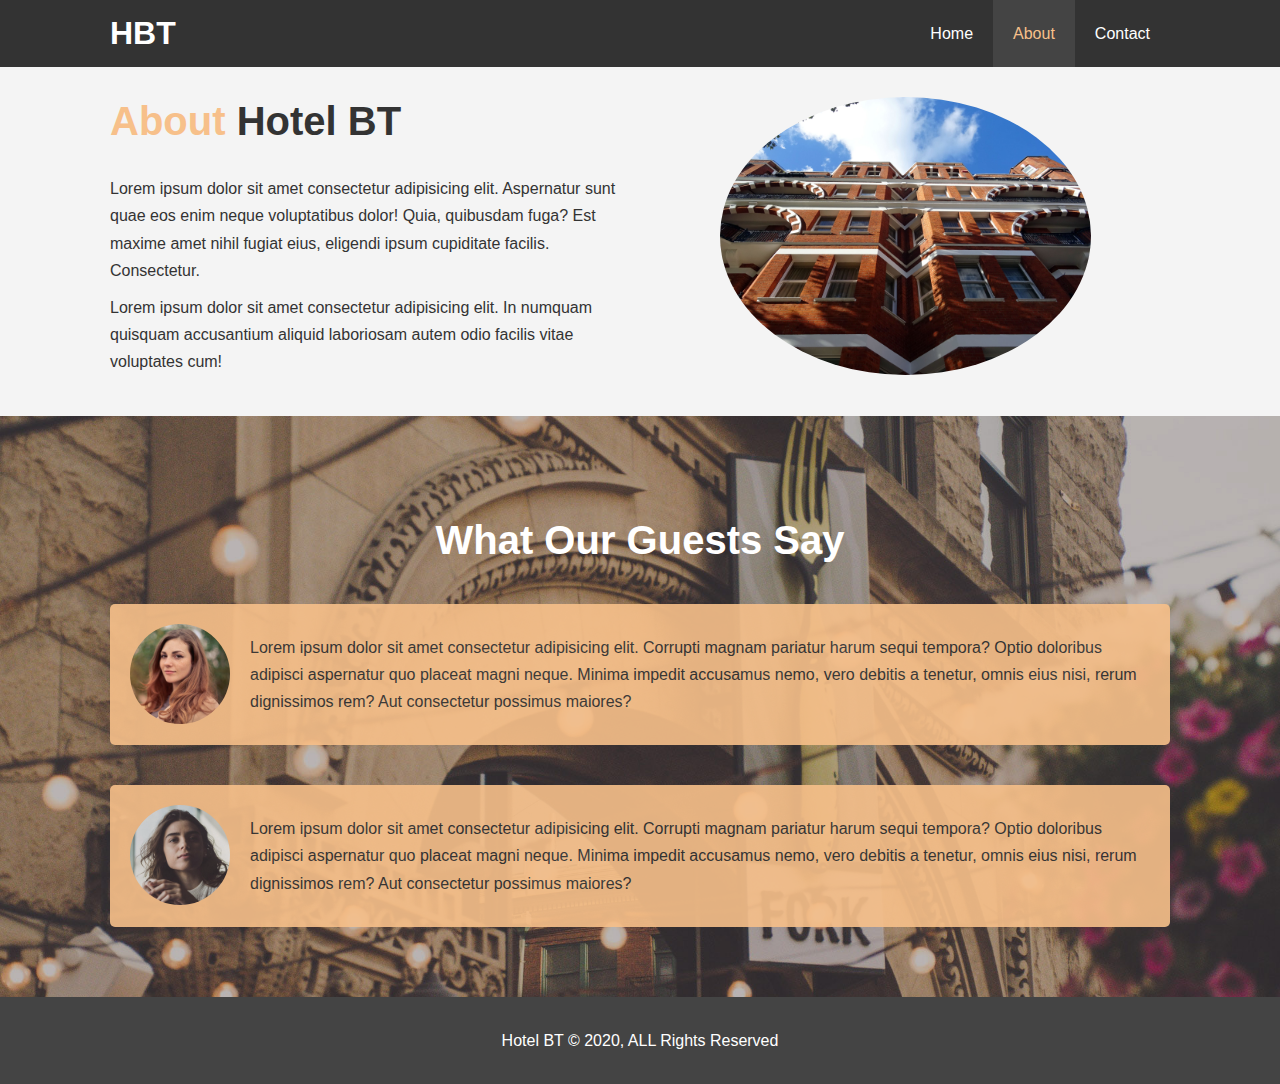
<file: about.html>
<!DOCTYPE html>
<html lang="en">
<head>
  <meta charset="UTF-8">
  <meta name="viewport" content="width=device-width, initial-scale=1.0">
  <meta name="description" content="Welcome to the most esxtraordinary hotel in Boston Massachusetts">
  <meta name="keywords" content="hotel,boston hotel,new england hotel">
  <link rel="stylesheet" href="css/style.css">
  <link rel="stylesheet" media="screen and (max-width: 768px)" href="css/mobile.css"> 
  <title>Hotel BT | About</title>
</head>
<body>
  <header>
    <nav class="navbar">
      <div class="container">
        <h1 class="logo"><a href="index.html">HBT</a></h1>
        <ul>
          <li><a href="index.html">Home</a></li>
          <li><a class="current" href="about.html">About</a></li>
          <li><a href="contact.html">Contact</a></li>
        </ul>
      </div>    
    </nav>
  </header>

  <section id="about-info" class="bg-light py-3">
    <div class="container">
      <div class="info-left">
        <h1 class="l-heading"><span class="text-primary">About</span> Hotel BT</h1>
        <p>Lorem ipsum dolor sit amet consectetur adipisicing elit. Aspernatur sunt quae eos enim neque voluptatibus dolor! 
          Quia, quibusdam fuga? Est maxime amet nihil fugiat eius, eligendi ipsum cupiditate facilis. Consectetur.</p>
        <p>Lorem ipsum dolor sit amet consectetur adipisicing elit. In numquam quisquam accusantium aliquid laboriosam 
          autem odio facilis vitae voluptates cum!</p>
      </div>
      <div class="info-right">
        <img src="./img/photo-2.jpg" alt="hotel">
      </div>
    </div>
  </section>
  <div class="clr"></div>
  <section id="testimonials" class="py-3">
    <div class="container">
      <h2 class="l-heading">What Our Guests Say</h2>
      <div class="testimonials bg-primary">
        <img src="./img/person-1.jpg" alt="Samantha">
        <p>Lorem ipsum dolor sit amet consectetur adipisicing elit. Corrupti magnam pariatur harum sequi tempora? 
          Optio doloribus adipisci aspernatur quo placeat magni neque. Minima 
          impedit accusamus nemo, vero debitis a tenetur, omnis eius nisi, rerum dignissimos rem? 
          Aut consectetur possimus maiores?</p>
      </div>

      <div class="testimonials bg-primary">
        <img src="./img/person-2.jpg" alt="Jenn">
        <p>Lorem ipsum dolor sit amet consectetur adipisicing elit. Corrupti magnam pariatur harum sequi tempora? 
          Optio doloribus adipisci aspernatur quo placeat magni neque. Minima 
          impedit accusamus nemo, vero debitis a tenetur, omnis eius nisi, rerum dignissimos rem? 
          Aut consectetur possimus maiores?</p>
      </div>
    </div>
  </section>
  <footer class="main-footer"> 
    <p>Hotel BT &copy; 2020, ALL Rights Reserved</p>
  </footer>
</body>
</html>
</file>
<file: css/mobile.css>
.navbar .logo {
  float: none;
  text-align: center;
}

.navbar ul, .navbar ul li {
  float: none;
}

.navbar ul li a {
  padding: 5px;
  border-bottom: #444 dotted 1px;
}

/* Showcase */
.showcase {
  height: 100%;
}

.showcase .showcase-content {
  padding-top: 70px;
  padding-bottom: 30px;
}

/* Home Info */
#home-info {
  height: 550px;
}

#home-info .info-img {
  display: none;
}

#home-info .info-content {
  float: none;
  width: 100%;
}

/* Boxes */
.box {
  float: none;
  width: 100%;
}

/* About */
#about-info .info-right,
#about-info .info-left {
  float: none;
  width: 100%;
}

#about-info .info-right {
  margin-top: 30px;
}

.l-heading {
  text-align: center;
}

/* Contact */
#contact-info .box {
  border-bottom: #444 dotted 1px;
}
</file>
<file: css/style.css>
/* Reset */
* {
  margin: 0;
  padding: 0;
  box-sizing: border-box;
}

/* Main Styling */
html,body {
  font-family: 'Segoe UI', 'Segoe UI', Tahoma, Verdana, sans-serif;
  line-height: 1.7em;
}

a {
  color: #333;
  text-decoration: none;
}

h1, h2, h3 {
  padding-bottom: 20px;
}

p {
  margin: 10px 0;
}

/* Utility Classes */
.container {
  margin: auto;
  max-width: 1100px;
  overflow: auto;
  padding: 0 20px;
}

.text-primary {
  color: #f7c08a;
}

.lead {
  font-size: 20px;
}

.btn {
  display: inline-block;
  font-size: 18px;
  color: #fff;
  background: #333;
  padding: 13px 20px;
  border: none;
  cursor: pointer;  
}

.btn:hover {
  background: #f7c08a;
  color: #333;
}

.btn-light {
  background: #f4f4f4;
  color: #333;
}

.bg-dark {
  background: #333;
  color: #fff;
}

.bg-light {
  background: #f4f4f4;
  color: #333;
}

.bg-primary {
  background: #f7c08a;
  color: #333;
}

.clr {
  clear: both;
}

.l-heading {
  font-size: 40px;
  line-height: 1.2;
}

/* Padding */
.py-1 { padding: 10px 0px; }
.py-2 { padding: 20px 0px; }
.py-3 { padding: 30px 0px; }

/* Navbar */
.navbar {
  background-color: #333;
  color: #fff;
  overflow: auto;
}

.navbar a {
  color: #fff;
}

.navbar .logo {
  float: left;
  padding-top: 20px;
}

.navbar ul {
  list-style: none;
  float: right;
}

.navbar ul li {
  float: left;
}

.navbar li a {
  display: block;
  padding: 20px;
  text-align: center;
}

.navbar ul li a:hover, 
.navbar ul li a.current {
  background: #444;
  color: #f7c08a;
}

/* Showcase */
.showcase {
  background: url('../img/showcase.jpg') no-repeat center center/cover;
  /* ./ means current folder
     ../ means outside of folder */
     height: 600px;
}

.showcase .showcase-content {
  color: #fff;
  text-align: center;
  padding-top: 170px;
}

.showcase .showcase-content h1 {
  font-size: 60px;
  line-height: 1.2em;
}

.showcase .showcase-content p {
  padding-bottom: 20px;
  line-height: 1.7em;
}

/* Home Info */
#home-info {
  height: 450px;
}

#home-info .info-img {
  float: left;
  width: 50%;
  background: url(../img/photo-1.jpg) no-repeat;
  min-height: 100%
}

#home-info .info-content {
  float: right;
  width: 50%;
  height: 100%;
  text-align: center;
  padding: 50px 30px;
  overflow: hidden;
}

#home-info .info-content p {
  padding-bottom: 30px;
}

/* Features */
.box {
  float: left;
  width: 33.3%;
  padding: 50px;
  text-align: center;
}

.box i {
  margin-bottom: 10px;
}

/* About Info */
#about-info .info-right {
  float: right;
  width: 50%;
  min-height: 100%;
}

#about-info .info-right img {
  display: block;
  margin: auto;
  width: 70%;
  border-radius: 50%;
}

#about-info .info-left {
  float: left;
  width: 50%;
  min-height: 100%;
}

/* Testimonials */
#testimonials {
  height: 100%;
  background: url('../img/test-bg.jpg') no-repeat center center/cover;
  padding-top: 100px;
}

#testimonials h2 {
  color: #fff;
  text-align: center;
  padding-bottom: 40px;
}

#testimonials .testimonials{
  padding: 20px;
  margin-bottom: 40px;
  border-radius: 5px;
  opacity: 0.9;
}

#testimonials .testimonials img {
  width: 100px;
  float: left;
  margin-right: 20px;
  border-radius: 50%;
}

/* Contact Form */
#contact-form .form-group {
  margin-bottom: 20px;
}

#contact-form label {
  display: block;
  margin-bottom: 5px;
}

#contact-form input, 
#contact-form textarea {
  width: 100%;
  padding: 10px;
  border: 1px #ddd solid;
}

#contact-form textarea {
  height: 200px;
}

#contact-form input:focus,
#contact-form textarea:focus {
  outline: none;
  border-color: #f7c08a;
}

/* Footer */
.main-footer {
  text-align: center;
  background: #444;
  color: #fff;
  padding: 20px;
}
</file>
